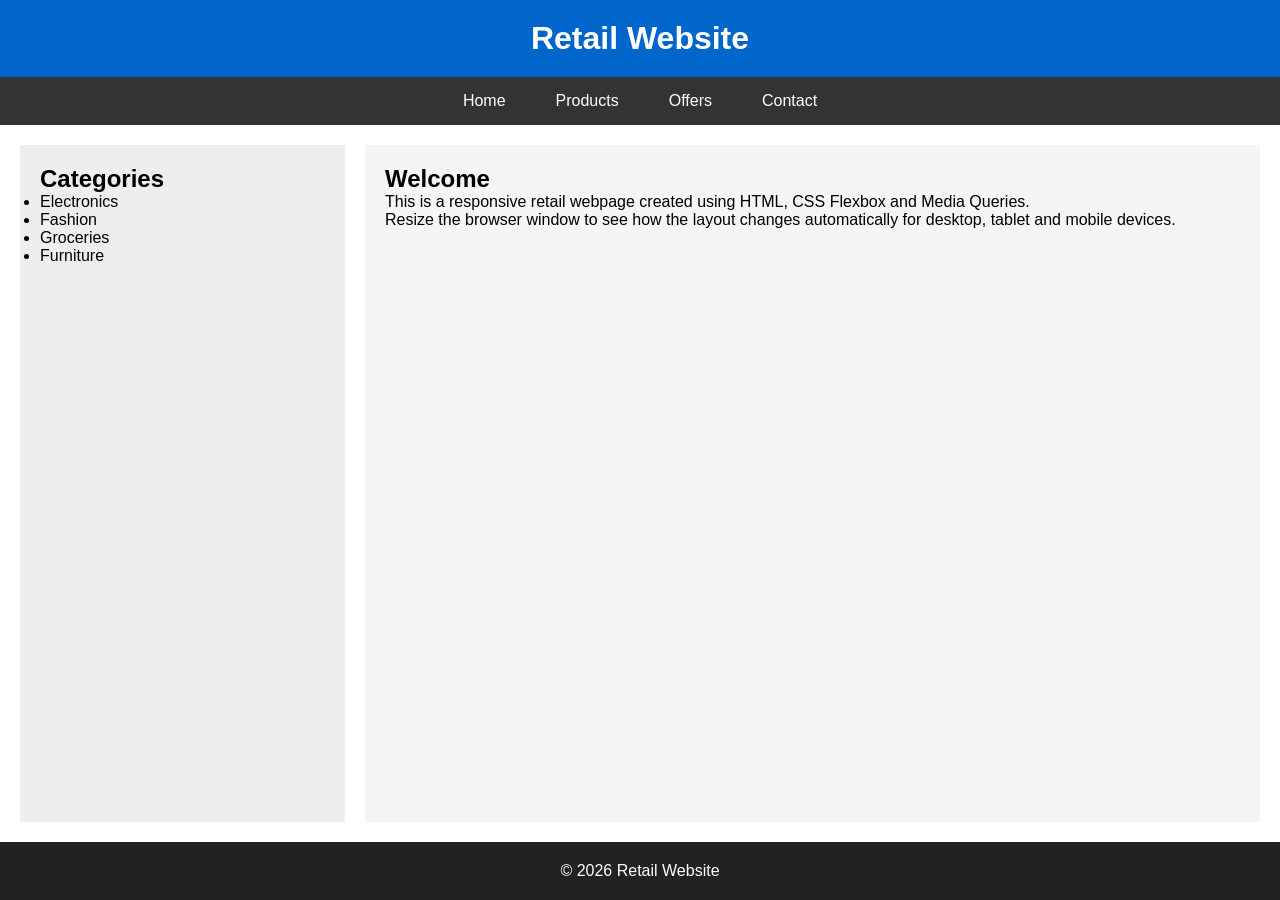
<file: ASSESSMENT TOOLS/CO2/AT-1/EX-1/index.html>
<!DOCTYPE html>
<html lang="en">
<head>
    <meta charset="UTF-8">
    <meta name="viewport" content="width=device-width, initial-scale=1.0">
    <title>Responsive Retail Website</title>

    <link rel="stylesheet" href="style.css">
</head>

<body>

<header>
    <h1>Retail Website</h1>
</header>

<nav>
    <a href="#">Home</a>
    <a href="#">Products</a>
    <a href="#">Offers</a>
    <a href="#">Contact</a>
</nav>

<div class="container">

    <aside>
        <h2>Categories</h2>

        <ul>
            <li>Electronics</li>
            <li>Fashion</li>
            <li>Groceries</li>
            <li>Furniture</li>
        </ul>

    </aside>

    <main>

        <h2>Welcome</h2>

        <p>
            This is a responsive retail webpage created using
            HTML, CSS Flexbox and Media Queries.
        </p>

        <p>
            Resize the browser window to see how the layout changes
            automatically for desktop, tablet and mobile devices.
        </p>

    </main>

</div>

<footer>

    © 2026 Retail Website

</footer>

</body>
</html>
</file>
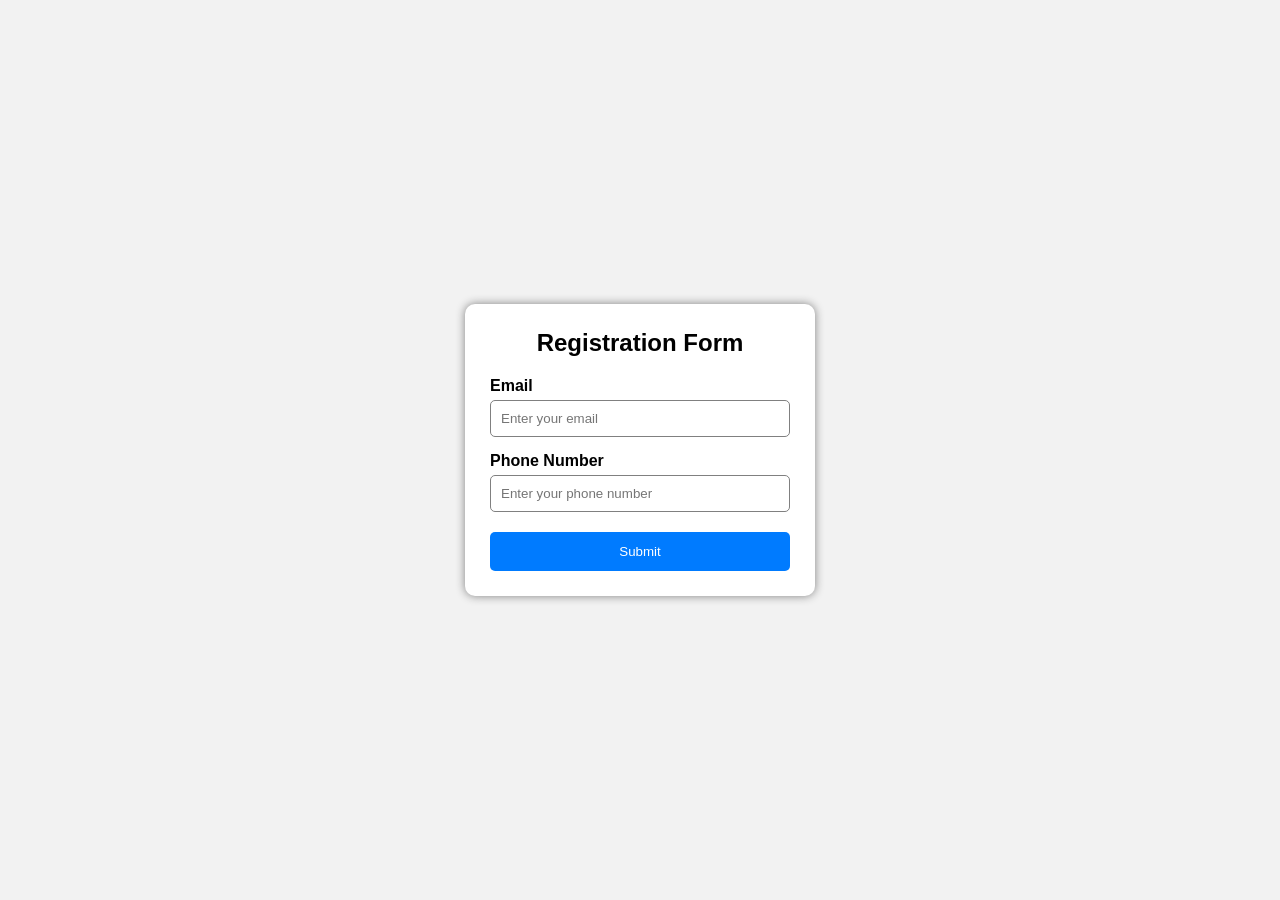
<file: ASSESSMENT TOOLS/CO2/AT-1/EX-2/index.html>
<!DOCTYPE html>
<html lang="en">
<head>
    <meta charset="UTF-8">
    <meta name="viewport" content="width=device-width, initial-scale=1.0">
    <title>Registration Form Validation</title>

    <link rel="stylesheet" href="style.css">
</head>

<body>

<div class="container">

    <h2>Registration Form</h2>

    <form id="myForm">

        <label>Email</label>

        <input
        type="text"
        id="email"
        placeholder="Enter your email"
        onkeyup="validateEmail()">

        <span id="emailError"></span>

        <label>Phone Number</label>

        <input
        type="text"
        id="phone"
        placeholder="Enter your phone number"
        onkeyup="validatePhone()">

        <span id="phoneError"></span>

        <button
        type="button"
        onclick="validateForm()">
        Submit
        </button>

    </form>

</div>

<script src="script.js"></script>

</body>
</html>
</file>
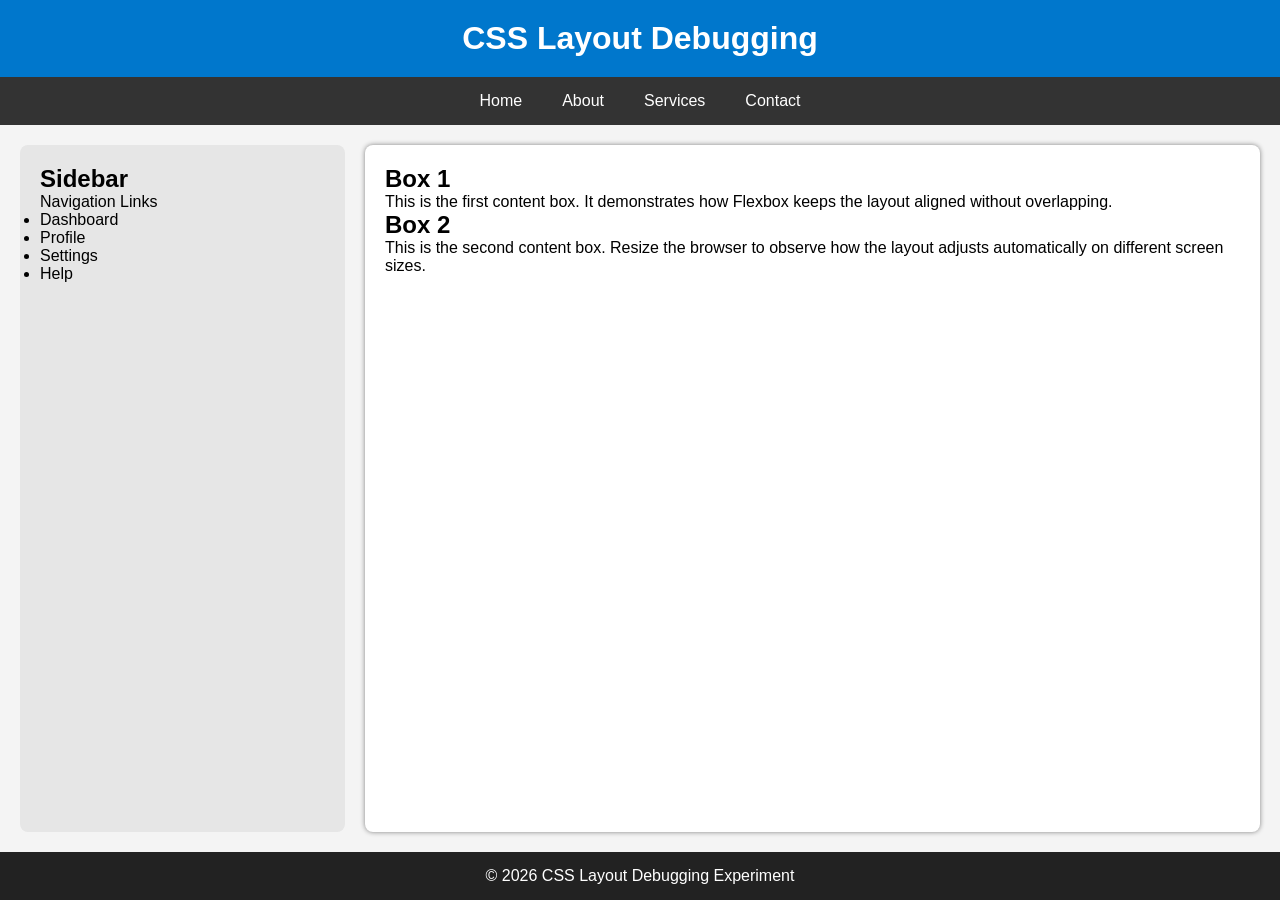
<file: ASSESSMENT TOOLS/CO2/AT-1/EX-3/index.html>
<!DOCTYPE html>
<html lang="en">

<head>

    <meta charset="UTF-8">

    <meta name="viewport" content="width=device-width, initial-scale=1.0">

    <title>CSS Layout Debugging</title>

    <link rel="stylesheet" href="style.css">

</head>

<body>

    <header>

        <h1>CSS Layout Debugging</h1>

    </header>

    <nav>

        <a href="#">Home</a>

        <a href="#">About</a>

        <a href="#">Services</a>

        <a href="#">Contact</a>

    </nav>

    <div class="container">

        <div class="sidebar">

            <h2>Sidebar</h2>

            <p>Navigation Links</p>

            <ul>
                <li>Dashboard</li>
                <li>Profile</li>
                <li>Settings</li>
                <li>Help</li>
            </ul>

        </div>

        <div class="content">

            <div class="box">

                <h2>Box 1</h2>

                <p>
                    This is the first content box. It demonstrates how
                    Flexbox keeps the layout aligned without overlapping.
                </p>

            </div>

            <div class="box">

                <h2>Box 2</h2>

                <p>
                    This is the second content box. Resize the browser to
                    observe how the layout adjusts automatically on different
                    screen sizes.
                </p>

            </div>

        </div>

    </div>

    <footer>

        <p>© 2026 CSS Layout Debugging Experiment</p>

    </footer>

</body>

</html>
</file>
<file: ASSESSMENT TOOLS/CO2/AT-1/EX-1/style.css>
*{
    margin:0;
    padding:0;
    box-sizing:border-box;
    font-family:Arial;
}

body{
    min-height:100vh;
    display:flex;
    flex-direction:column;
}

header{
    background:#0066cc;
    color:white;
    text-align:center;
    padding:20px;
}

nav{
    display:flex;
    justify-content:center;
    background:#333;
}

nav a{
    color:white;
    text-decoration:none;
    padding:15px 25px;
}

nav a:hover{
    background:#555;
}

.container{
    display:flex;
    flex:1;
    padding:20px;
    gap:20px;
}

aside{
    flex:1;
    background:#eeeeee;
    padding:20px;
}

main{
    flex:3;
    background:#f5f5f5;
    padding:20px;
}

footer{
    background:#222;
    color:white;
    text-align:center;
    padding:20px;
}

/* Tablet */

@media(max-width:1024px){

.container{
    flex-direction:column;
}

}

/* Mobile */

@media(max-width:768px){

nav{
    flex-direction:column;
}

nav a{
    text-align:center;
}

.container{
    flex-direction:column;
}

}
</file>
<file: ASSESSMENT TOOLS/CO2/AT-1/EX-2/style.css>
*{
    margin:0;
    padding:0;
    box-sizing:border-box;
    font-family:Arial, sans-serif;
}

body{
    background:#f2f2f2;
    display:flex;
    justify-content:center;
    align-items:center;
    height:100vh;
}

.container{
    background:white;
    width:350px;
    padding:25px;
    border-radius:10px;
    box-shadow:0 0 10px gray;
}

h2{
    text-align:center;
    margin-bottom:20px;
}

label{
    display:block;
    margin-top:15px;
    font-weight:bold;
}

input{
    width:100%;
    padding:10px;
    margin-top:5px;
    border:1px solid gray;
    border-radius:5px;
}

button{
    width:100%;
    padding:12px;
    margin-top:20px;
    background:#007BFF;
    color:white;
    border:none;
    border-radius:5px;
    cursor:pointer;
}

button:hover{
    background:#0056b3;
}

span{
    color:red;
    font-size:14px;
}
</file>
<file: ASSESSMENT TOOLS/CO2/AT-1/EX-3/style.css>
*{

margin:0;

padding:0;

box-sizing:border-box;

font-family:Arial, sans-serif;

}

body{

display:flex;

flex-direction:column;

min-height:100vh;

background:#f4f4f4;

}

/* Header */

header{

background:#0077cc;

color:white;

text-align:center;

padding:20px;

}

/* Navigation */

nav{

display:flex;

justify-content:center;

background:#333;

flex-wrap:wrap;

}

nav a{

color:white;

padding:15px 20px;

text-decoration:none;

}

nav a:hover{

background:#555;

}

/* Main Layout */

.container{

display:flex;

gap:20px;

padding:20px;

flex:1;

}

/* Sidebar */

.sidebar{

flex:1;

background:#e6e6e6;

padding:20px;

border-radius:8px;

}

/* Content */

.content{

flex:3;

background:white;

padding:20px;

border-radius:8px;

box-shadow:0 0 5px gray;

}

/* Footer */

footer{

background:#222;

color:white;

text-align:center;

padding:15px;

}

/* Tablet */

@media(max-width:1024px){

.container{

flex-direction:column;

}

}

/* Mobile */

@media(max-width:768px){

nav{

flex-direction:column;

align-items:center;

}

.container{

flex-direction:column;

}

}
</file>
